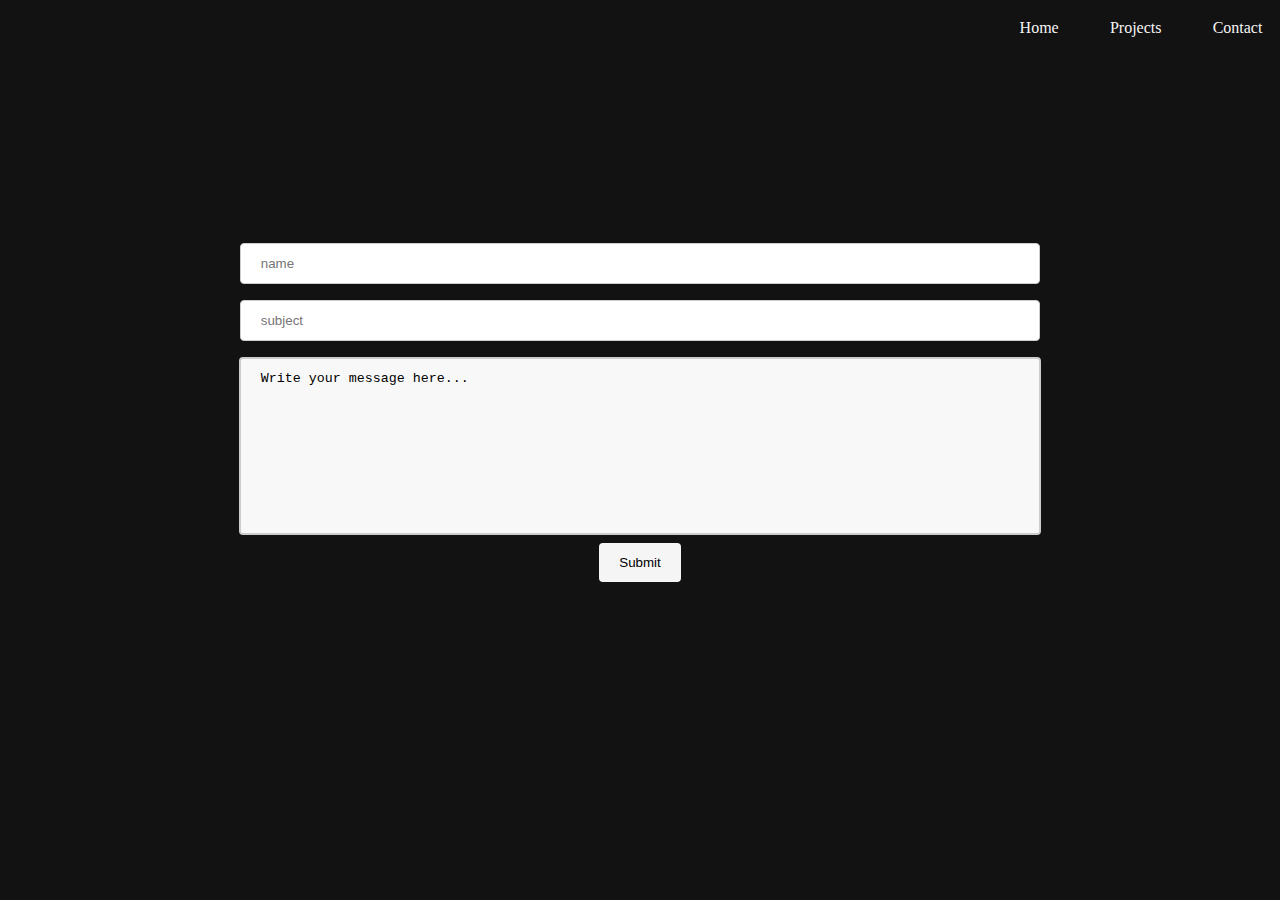
<file: contact.html>
<!DOCTYPE html>
<html lang="en">
  <head>
    <meta charset="UTF-8" />
    <meta http-equiv="X-UA-Compatible" content="IE=edge" />
    <meta name="viewport" content="width=device-width, initial-scale=1.0" />
    <link href="style.css" type="text/css" rel="stylesheet" />
    <title>Portfolio | Contact</title>
  </head>
  <body>
    <nav class="navigation">
      <a href="./index.html">Home</a>
      <a href="./projects.html">Projects</a>
      <a href="./contact.html">Contact</a>
    </nav>
    <div class="form-container">
      <input placeholder="name" type="text" />
      <input placeholder="subject" type="text" />
      <textarea>Write your message here...</textarea>
      <button>Submit</button>
    </div>
  </body>
</html>
</file>
<file: style.css>
body {
  background-color: #121212;
  color: #f8f8f8;
}

a {
  text-decoration: none;
  color: whitesmoke;
  margin: 2%;
}

a:hover {
  color: yellow;
}

.navigation {
  display: flex;
  flex-direction: row;
  justify-content: flex-end;
  align-items: center;
  width: 100vw;
  height: 40px;
}

.homepage-container {
  display: flex;
  flex-direction: row;
  justify-content: space-around;
  height: 80vh;
}

.image-container {
  flex: 1;
  margin: auto;
  text-align: center;
}

.text-container {
  flex: 1;
  margin: auto;
}

.projects-container {
  display: flex;
  flex-wrap: wrap;
  justify-content: flex-start;
  margin-top: 2%;
}

.project-card {
  display: flex;
  flex-direction: column;
  border: 0.5px solid whitesmoke;
  align-items: center;
  width: 350px;
  padding: 2%;
  text-align: justify;
  margin: 1%;
  border-radius: 14px;
}

.form-container {
  display: flex;
  flex-direction: column;
  justify-content: center;
  height: 80vh;
  margin: auto;
  align-items: center;
}

input {
  width: 60%;
  padding: 12px 20px;
  margin: 8px 0;
  border: 1px solid #ccc;
  border-radius: 4px;
}

textarea {
  width: 60%;
  height: 150px;
  padding: 12px 20px;
  margin: 8px 0;
  border: 2px solid #ccc;
  border-radius: 4px;
  background-color: #f8f8f8;
  resize: none;
}

button {
  background-color: whitesmoke;
  padding: 12px 20px;
  border: none;
  cursor: pointer;
  border-radius: 4px;
}

button:hover {
  background-color: yellow;
}
</file>
